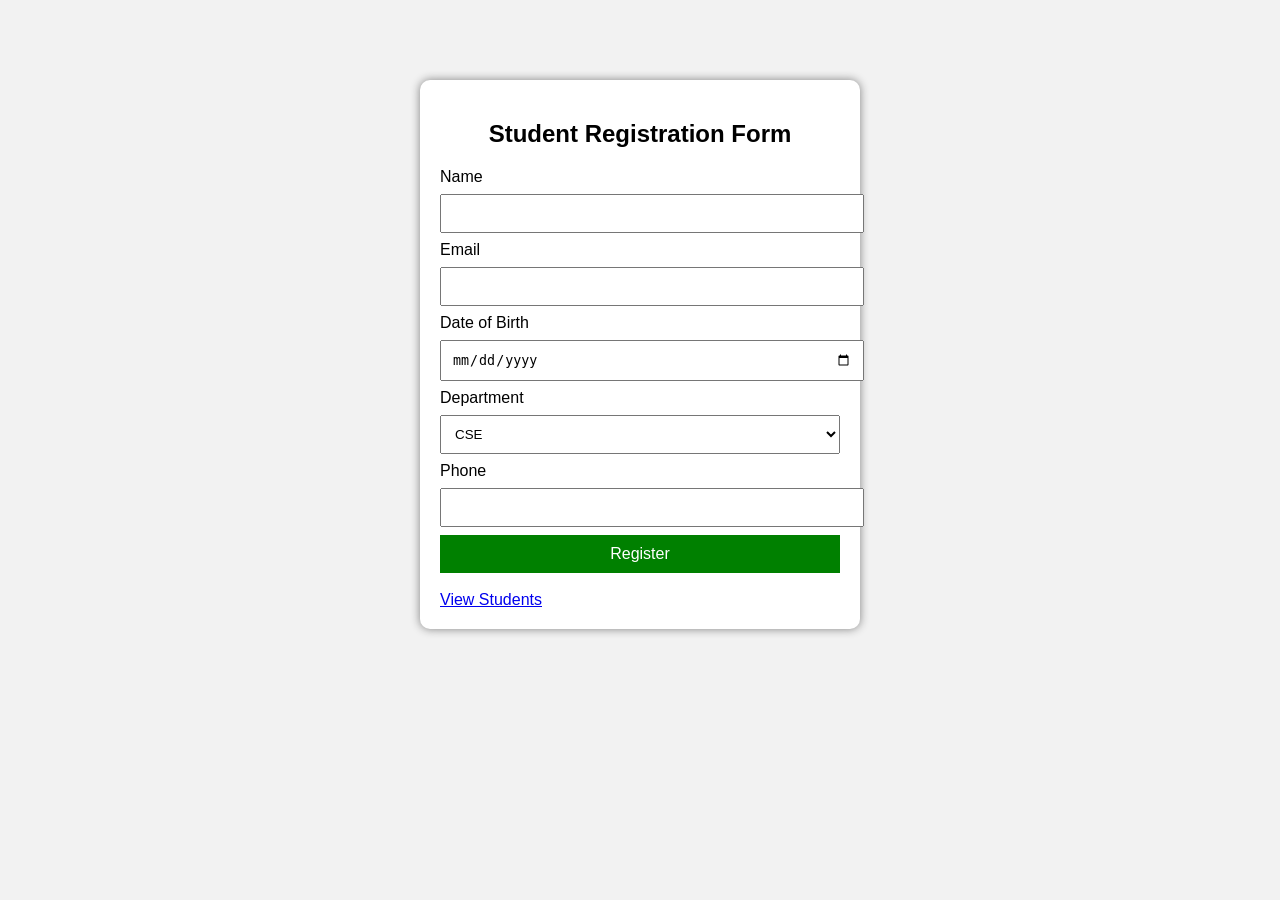
<file: TASK01-03/index.html>
<!DOCTYPE html>
<html>
<head>
<title>Student Registration</title>
<link rel="stylesheet" href="style.css">
</head>

<body>

<div class="container">

<h2>Student Registration Form</h2>

<form action="register.php" method="POST">

<label>Name</label>
<input type="text" name="name" required>

<label>Email</label>
<input type="email" name="email" required>

<label>Date of Birth</label>
<input type="date" name="dob" required>

<label>Department</label>
<select name="department">
<option value="CSE">CSE</option>
<option value="IT">IT</option>
<option value="ECE">ECE</option>
<option value="EEE">EEE</option>
</select>

<label>Phone</label>
<input type="text" name="phone" required>

<button type="submit">Register</button>

</form>

<br>

<a href="view.php">View Students</a>

</div>

</body>
</html>
</file>
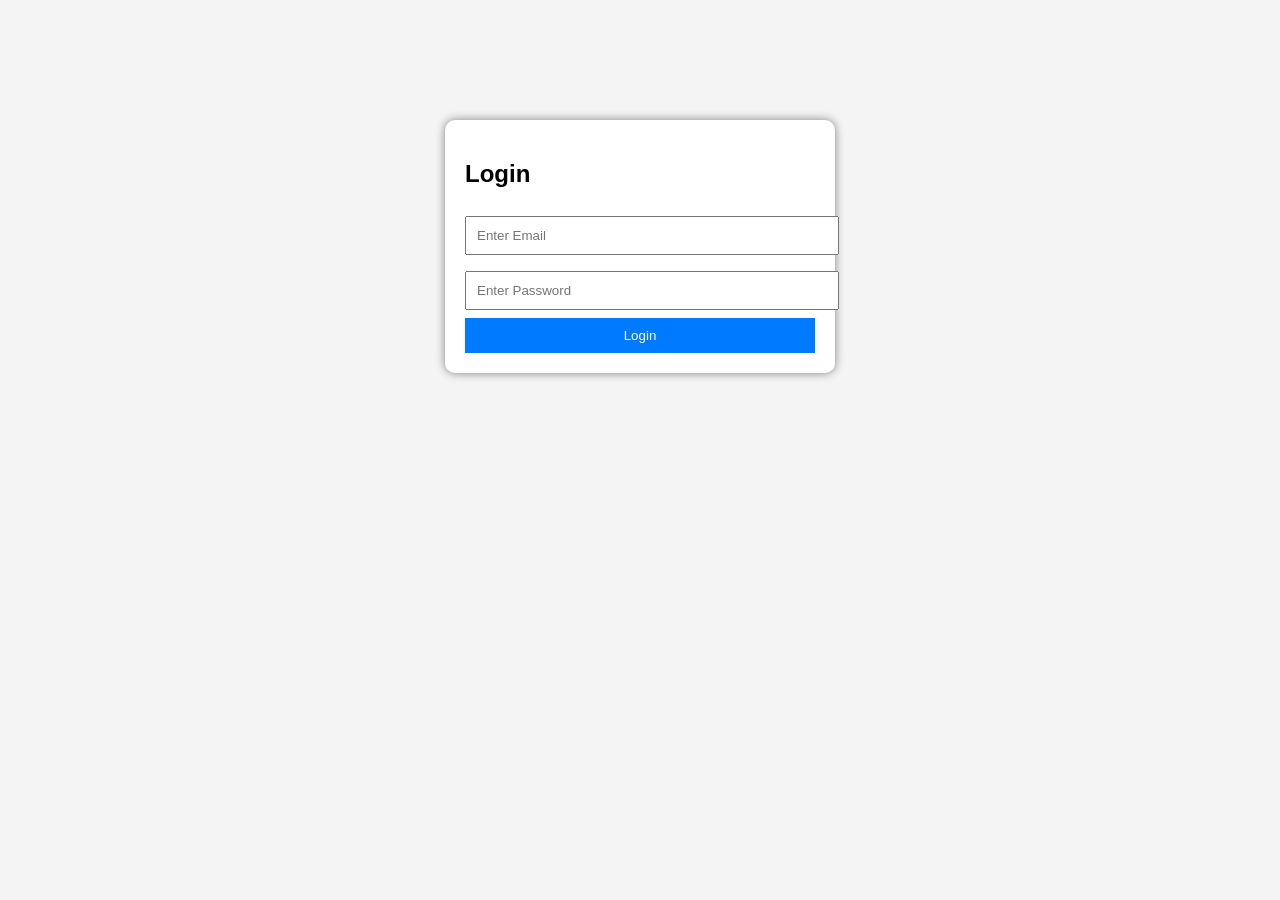
<file: TASK01-03/login.html>
<!DOCTYPE html>
<html>
<head>

<title>Login</title>

<style>

body{
font-family: Arial;
background:#f4f4f4;
}

.container{
width:350px;
margin:auto;
margin-top:120px;
background:white;
padding:20px;
border-radius:10px;
box-shadow:0 0 10px gray;
}

input{
width:100%;
padding:10px;
margin:8px 0;
}

button{
width:100%;
padding:10px;
background:#007bff;
color:white;
border:none;
}

.error{
color:red;
font-size:14px;
}

</style>

<script>

function validateForm(){

let email=document.getElementById("email").value;
let password=document.getElementById("password").value;
let error="";

if(email==""){
error="Email is required";
}

else if(password==""){
error="Password is required";
}

if(error!=""){
document.getElementById("error").innerHTML=error;
return false;
}

return true;

}

</script>

</head>

<body>

<div class="container">

<h2>Login</h2>

<form action="login.php" method="POST" onsubmit="return validateForm()">

<input type="email" id="email" name="email" placeholder="Enter Email">

<input type="password" id="password" name="password" placeholder="Enter Password">

<div id="error" class="error"></div>

<button type="submit">Login</button>

</form>

</div>

</body>
</html>
</file>
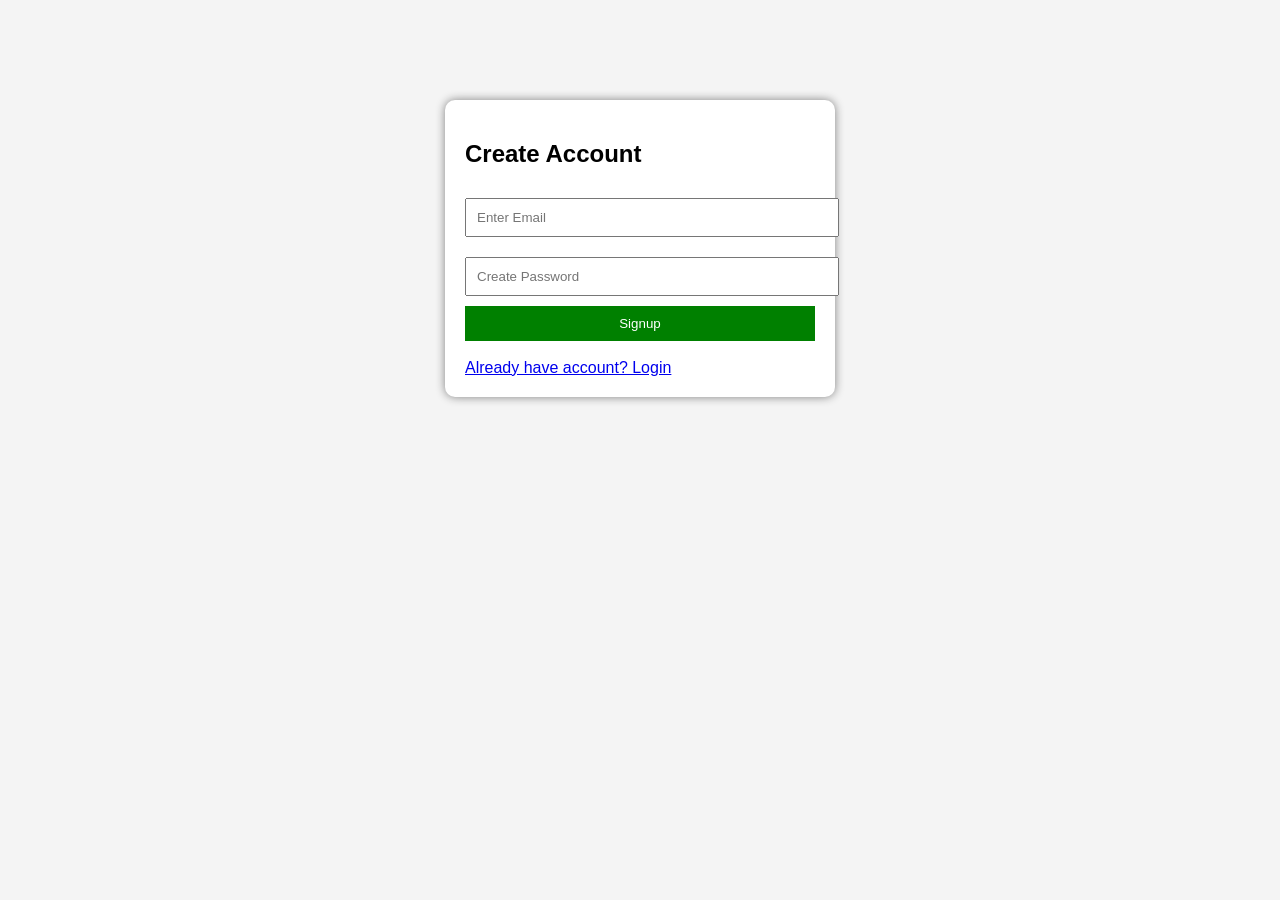
<file: TASK01-03/signup.html>
<!DOCTYPE html>
<html>
<head>
<title>Signup</title>

<style>
body{
font-family:Arial;
background:#f4f4f4;
}

.container{
width:350px;
margin:auto;
margin-top:100px;
background:white;
padding:20px;
border-radius:10px;
box-shadow:0 0 10px gray;
}

input{
width:100%;
padding:10px;
margin:10px 0;
}

button{
width:100%;
padding:10px;
background:green;
color:white;
border:none;
}
</style>

</head>

<body>

<div class="container">

<h2>Create Account</h2>

<form action="signup.php" method="POST">

<input type="email" name="email" placeholder="Enter Email" required>

<input type="password" name="password" placeholder="Create Password" required>

<button type="submit">Signup</button>

</form>

<br>

<a href="login.html">Already have account? Login</a>

</div>

</body>
</html>
</file>
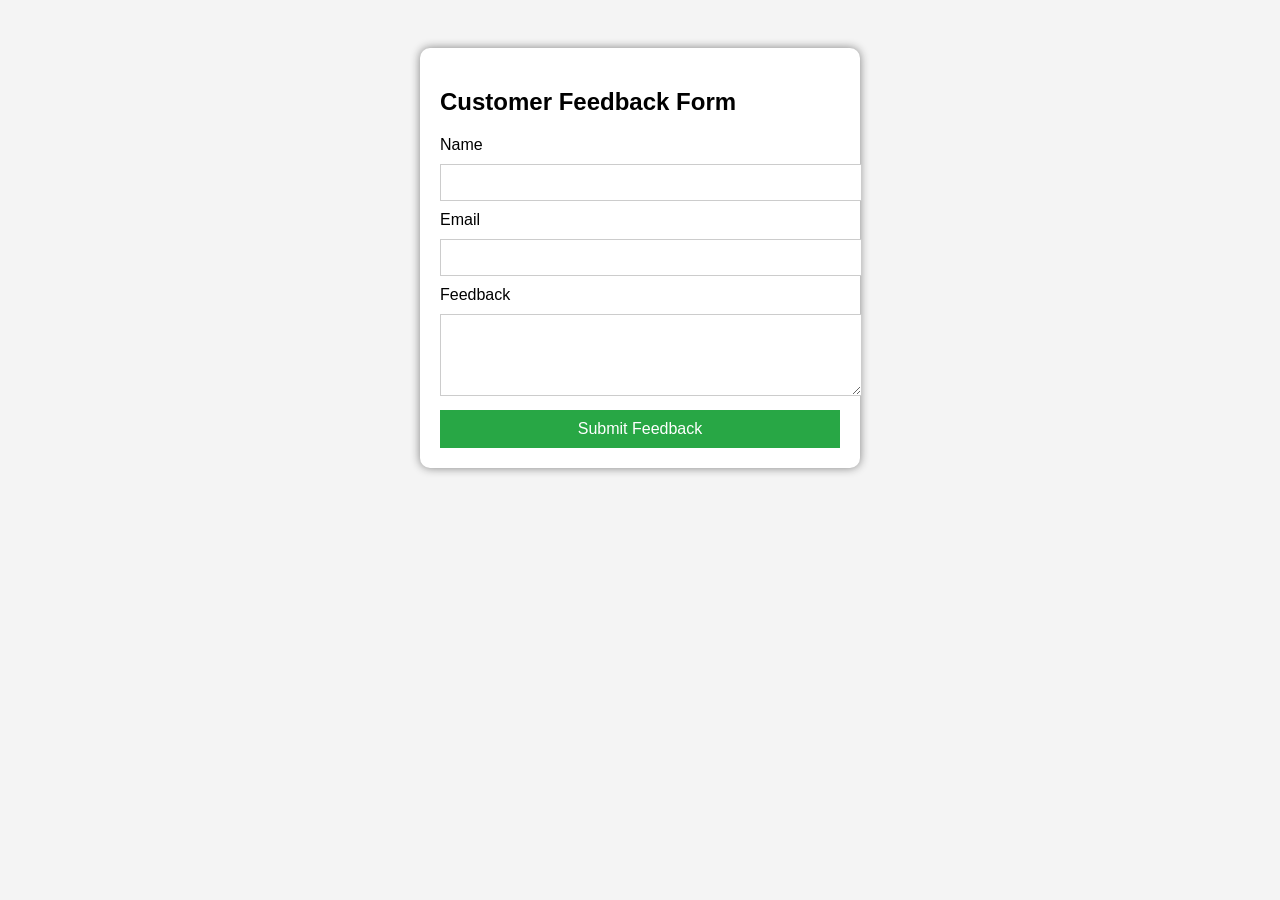
<file: TASK07/feedback.html>
<!DOCTYPE html>
<html>
<head>

<title>Feedback Form</title>

<style>

body{
font-family: Arial;
background:#f4f4f4;
padding:40px;
}

.container{
width:400px;
margin:auto;
background:white;
padding:20px;
border-radius:10px;
box-shadow:0 0 10px gray;
}

input, textarea{
width:100%;
padding:10px;
margin:10px 0;
border:1px solid #ccc;
}

input:hover, textarea:hover{
background:#ffffcc;
}

button{
padding:10px;
width:100%;
background:#28a745;
color:white;
border:none;
font-size:16px;
}

.error{
color:red;
font-size:14px;
}

</style>

<script>

function validateName(){

let name=document.getElementById("name").value;

if(name.length < 3){
document.getElementById("nameError").innerHTML="Name must be at least 3 characters";
}
else{
document.getElementById("nameError").innerHTML="";
}

}

function validateEmail(){

let email=document.getElementById("email").value;

if(!email.includes("@")){
document.getElementById("emailError").innerHTML="Enter valid email";
}
else{
document.getElementById("emailError").innerHTML="";
}

}

function submitForm(){

alert("Thank you for your feedback!");

}

</script>

</head>

<body>

<div class="container">

<h2>Customer Feedback Form</h2>

<form>

<label>Name</label>
<input type="text" id="name" onkeyup="validateName()">
<div id="nameError" class="error"></div>

<label>Email</label>
<input type="text" id="email" onkeyup="validateEmail()">
<div id="emailError" class="error"></div>

<label>Feedback</label>
<textarea rows="4"></textarea>

<button type="button" ondblclick="submitForm()">Submit Feedback</button>

</form>

</div>

</body>
</html>
</file>
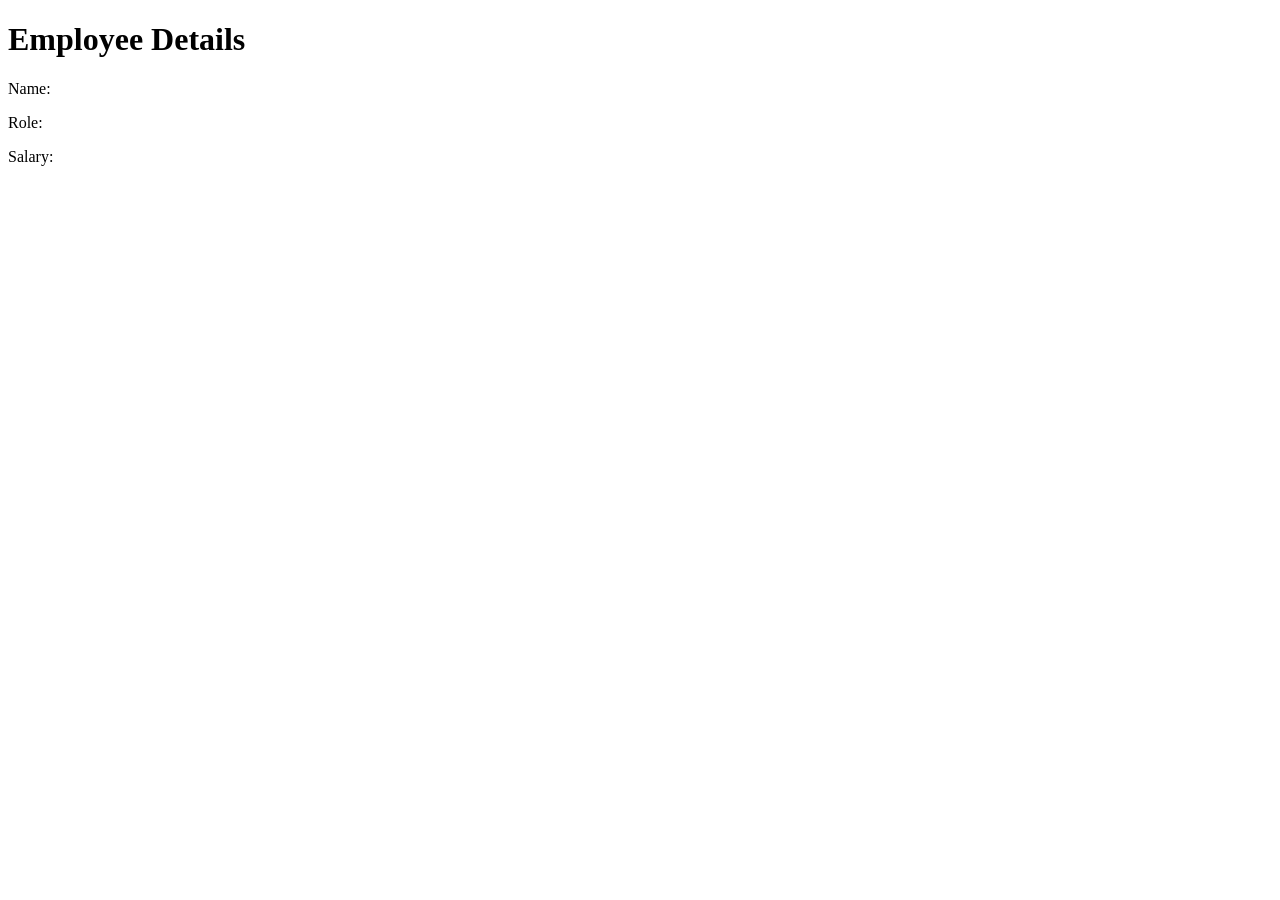
<file: TASK09/SpringMVCEmployee/target/classes/templates/employee.html>
<!DOCTYPE html>
<html xmlns:th="http://www.thymeleaf.org">
<head>
    <title>Employee Details</title>
</head>
<body>

<h1>Employee Details</h1>

<p>Name: <span th:text="${name}"></span></p>
<p>Role: <span th:text="${role}"></span></p>
<p>Salary: <span th:text="${salary}"></span></p>

</body>
</html>
</file>
<file: TASK01-03/style.css>
body{
font-family: Arial;
background:#f2f2f2;
}

.container{
width:400px;
margin:auto;
background:white;
padding:20px;
margin-top:80px;
border-radius:10px;
box-shadow:0 0 10px gray;
}

h2{
text-align:center;
}

input,select{
width:100%;
padding:10px;
margin:8px 0;
}

button{
width:100%;
padding:10px;
background:green;
color:white;
border:none;
font-size:16px;
}

button:hover{
background:darkgreen;
}
</file>
